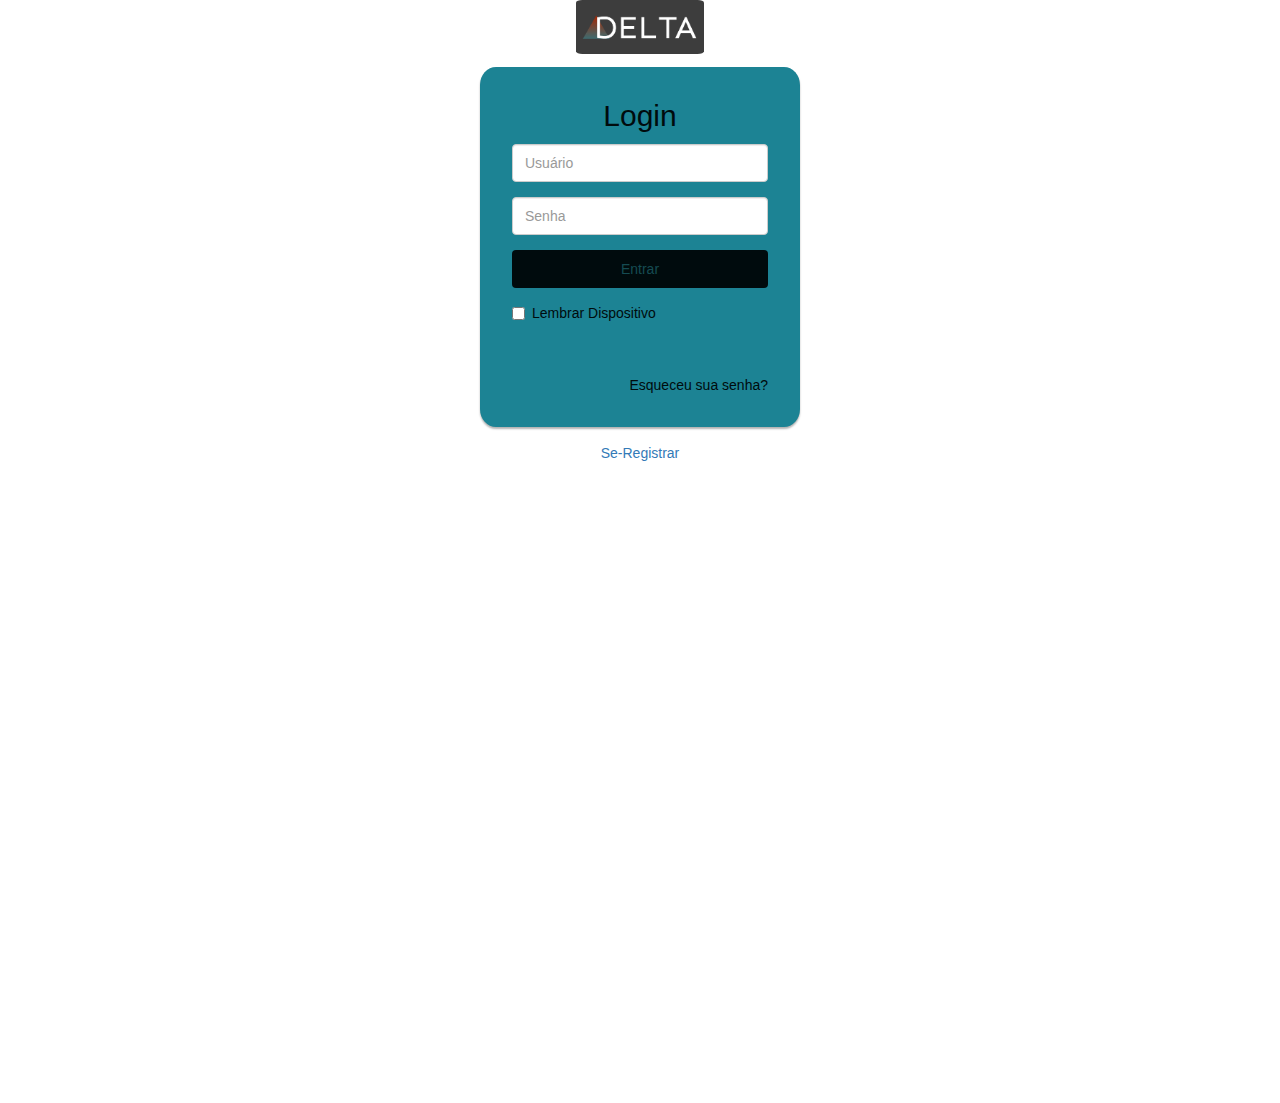
<file: Site/Telalogin/telalogin1.html>
<!DOCTYPE html>
<html lang="pt-BR">
<head>
<meta charset="utf-8">
<meta name="viewport" content="width=device-width, initial-scale=1">
<title>Delta Cadastro</title>
<link rel="stylesheet" href="telalogin1.css">
<link rel="preconnect" href="https://fonts.googleapis.com">
<link rel="preconnect" href="https://fonts.gstatic.com" crossorigin>
<link rel="stylesheet" href="https://maxcdn.bootstrapcdn.com/bootstrap/3.3.7/css/bootstrap.min.css">
<script src="https://ajax.googleapis.com/ajax/libs/jquery/1.12.4/jquery.min.js"></script>
<script src="https://maxcdn.bootstrapcdn.com/bootstrap/3.3.7/js/bootstrap.min.js"></script> 

</head>
<body>
    <!-- Cores projeto: #1C8394  #154B52   #000B0D   #390D02   #A52502 -->
    <header class="header">
            <img src="../wireframe_e_imagens/deltalogo.png" alt="logo"> 
    </header>
    
<div class="login-form">
    <form action="validar_login.php" method="post">
        <h2 class="text-center">Login</h2>       
        <div class="form-group">
            <input type="text" class="form-control" placeholder="Usuário" required="required">
        </div>
        <div class="form-group">
            <input type="password" class="form-control" placeholder="Senha" required="required">
        </div>
        <div class="form-group">
            <button type="submit" class="btn btn-block" id="botaohover">Entrar</button>
        </div>
        <div class="clearfix">
            <label class="pull-left checkbox-inline"><input type="checkbox"> Lembrar Dispositivo</label>
            <a href="#" class="pull-right">Esqueceu sua senha?</a>
        </div>        
    </form>
    <p class="text-center"><a href="../TelaRegistro/TelaRegistroUser.html">Se-Registrar</a></p>
</div>
</body>
</html>
</file>
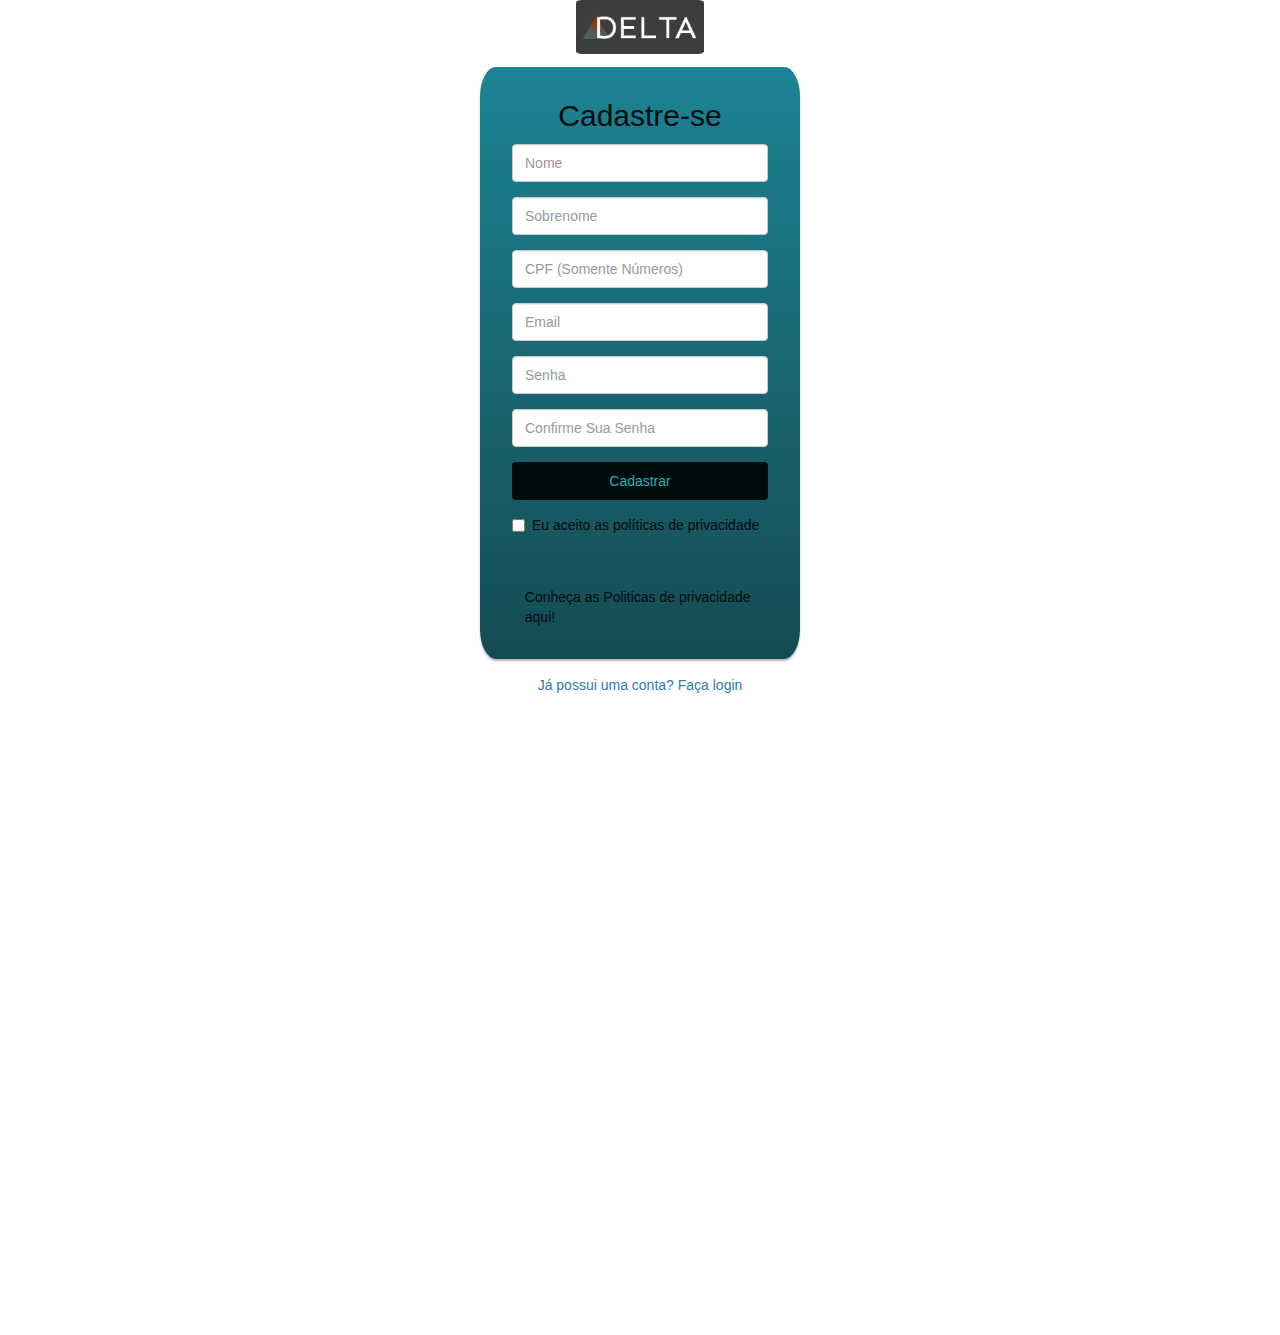
<file: Site/TelaRegistro/TelaRegistroUser.html>
<!DOCTYPE html>
<html lang="pt-BR">
<head>
    <meta charset="UTF-8">
    <meta http-equiv="X-UA-Compatible" content="IE=edge">
    <meta name="viewport" content="width=device-width, initial-scale=1.0">
    <title>Tela Registro - Delta</title>
    <link rel="stylesheet" href="TelaRegistroUser.css">
<link rel="preconnect" href="https://fonts.googleapis.com">
<link rel="preconnect" href="https://fonts.gstatic.com" crossorigin>
<link rel="stylesheet" href="https://maxcdn.bootstrapcdn.com/bootstrap/3.3.7/css/bootstrap.min.css">
<script src="https://ajax.googleapis.com/ajax/libs/jquery/1.12.4/jquery.min.js"></script>
<script src="https://maxcdn.bootstrapcdn.com/bootstrap/3.3.7/js/bootstrap.min.js"></script> 
</head>
<body>
    <header id="cabecalho">
        <img id="logo" src="../wireframe_e_imagens/deltalogo.png" alt="logo">
    </header>
    
    <div class="registro-form">
        <form action="/examples/actions/confirmation.php" method="post">
            <h2 class="text-center">Cadastre-se</h2>       
            <div class="form-group">
                <input type="text" class="form-control" placeholder="Nome" required="required">
            </div>
            <div class="form-group">
                <input type="text" class="form-control" placeholder="Sobrenome" required="required">
            </div>
            <div class="form-group">
                <input type="number" class="form-control" name="cpf" pattern="(\d{3}\.?\d{3}\.?\d{3}-?\d{2})|(\d{2}\.?\d{3}\.?\d{3}/?\d{4}-?\d{2})" maxlength="11" placeholder="CPF (Somente Números)" required="required" > 
            </div>
            <div class="form-group">
                <input type="email" class="form-control" placeholder="Email" required="required">
            </div>
            <div class="form-group">
                <input type="password" class="form-control" placeholder="Senha" id="Senha" required>
            </div>
            <div class="form-group">
                <input type="password" class="form-control" placeholder="Confirme Sua Senha" id="Senha_Confirme" required>
            </div>
            <div class="form-group">
                <button type="submit" class="btn btn-block" id="botaohover">Cadastrar</button>
            </div>
            <div class="clearfix">
                <label class="pull-left checkbox-inline"><input type="checkbox" required> Eu aceito as políticas de privacidade </label>
                <a href="#" class="pull-right">Conheça as Politicas de privacidade aqui!</a>
            </div>        
        </form>
        <p class="text-center"><a href="../Telalogin/telalogin1.html">Já possui uma conta? Faça login</a></p>
    
</body>
</html>
</file>
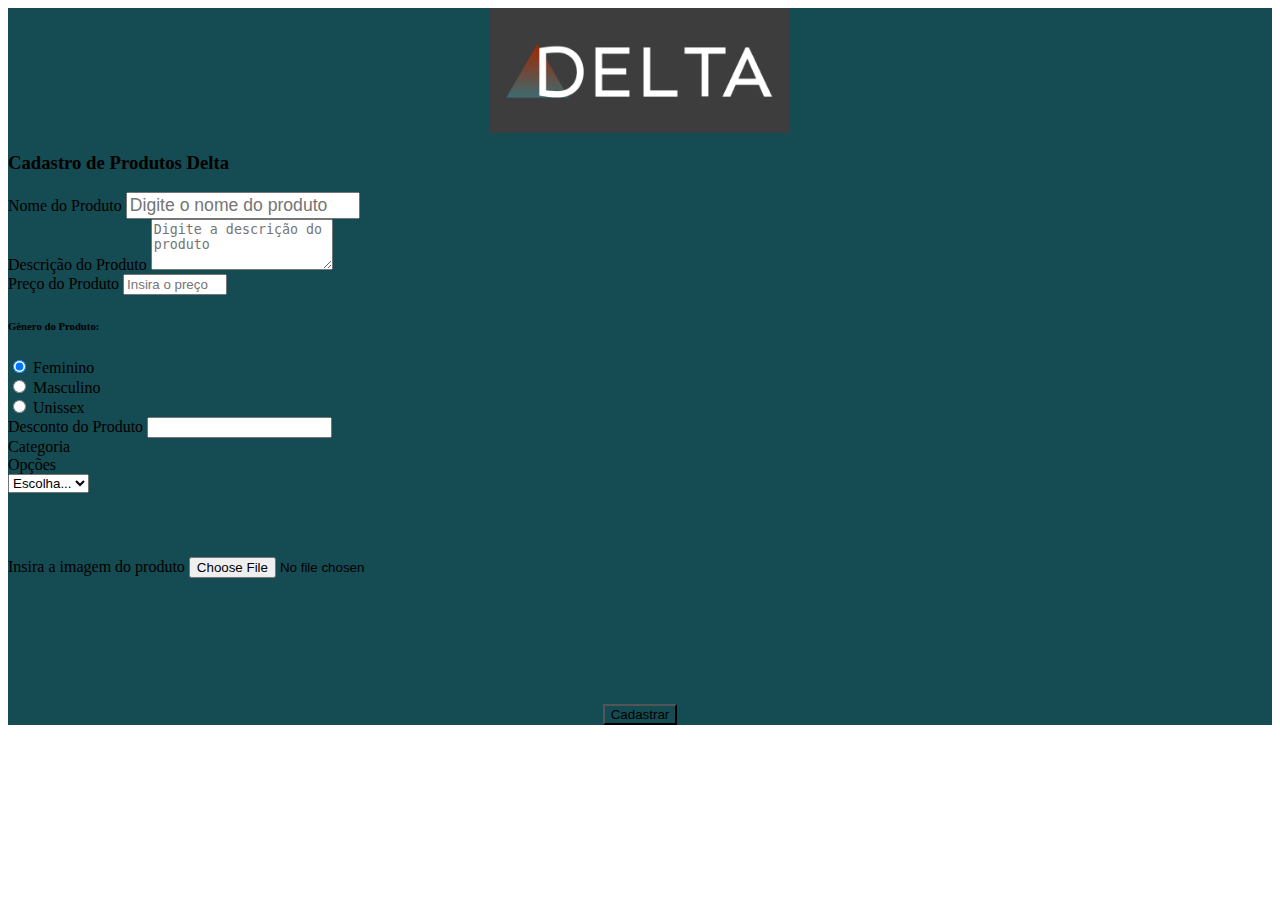
<file: Site/TelaRegistroProduto/CadastroProduto.html>
<!DOCTYPE html>
<html lang="en">
<head>
    <link rel="stylesheet" href="https://cdn.jsdelivr.net/npm/bootstrap@4.1.3/dist/css/bootstrap.min.css"
        integrity="sha384-MCw98/SFnGE8fJT3GXwEOngsV7Zt27NXFoaoApmYm81iuXoPkFOJwJ8ERdknLPMO" crossorigin="anonymous">
    <link rel="stylesheet" href="Css/CadastroProduto.css">
    <script src="https://code.jquery.com/jquery-3.3.1.slim.min.js"
        integrity="sha384-q8i/X+965DzO0rT7abK41JStQIAqVgRVzpbzo5smXKp4YfRvH+8abtTE1Pi6jizo"
        crossorigin="anonymous"></script>
    <script src="https://cdn.jsdelivr.net/npm/popper.js@1.14.3/dist/umd/popper.min.js"
        integrity="sha384-ZMP7rVo3mIykV+2+9J3UJ46jBk0WLaUAdn689aCwoqbBJiSnjAK/l8WvCWPIPm49"
        crossorigin="anonymous"></script>
    <script src="https://cdn.jsdelivr.net/npm/bootstrap@4.1.3/dist/js/bootstrap.min.js"
        integrity="sha384-ChfqqxuZUCnJSK3+MXmPNIyE6ZbWh2IMqE241rYiqJxyMiZ6OW/JmZQ5stwEULTy"
        crossorigin="anonymous"></script>
    <meta charset="utf-8">
    <title>Cadastro Produto Delta</title>
</head>
<body>
    <section class="vh-100 gradient-custom">
        <div id="logoPI">
            <img src="Imagens/logoPI.png" width="300px" height="125px">
        </div>
        <div class="container py-5 h-100">
            <div class="row justify-content-center align-items-center h-100">
                <div class="col-12 col-lg-9 col-xl-7">
                    <div class="card shadow-2-strong card-registration" style="border-radius: 15px;">
                        <div class="card-body p-4 p-md-5">
                            <h3 class="mb-4 pb-2 pb-md-0 mb-md-5">Cadastro de Produtos Delta</h3>
                            <form>
                                <div class="row">
                                    <div class="col-md-6 mb-4">
                                        <div class="form-outline">
                                            <label class="form-label" for="firstName">Nome do Produto</label>
                                            <input type="text" id="firstName" class="form-control form-control-lg"
                                                placeholder="Digite o nome do produto" required />
                                        </div>
                                    </div>
                                    <div class="col-md-6 mb-4">
                                        <div class="form-group">
                                            <label class="form-label" for="exampleFormControlTextarea1">Descrição do
                                                Produto</label>
                                            <textarea class="form-control" id="exampleFormControlTextarea1" rows="3"
                                                placeholder="Digite a descrição do produto" required></textarea>
                                        </div>
                                    </div>
                                </div>
                                <div class="row">
                                    <div class="col-md-6 mb-4 d-flex align-items-center">
                                        <div class="form-outline datepicker w-100">
                                            <label for="birthdayDate" class="form-label">Preço do Produto</label>
                                            <input type="number" min="0" class="form-control form-control-lg" id="preco"
                                                name="preco" step=".01" min="1" max="99999.99"
                                                placeholder="Insira o preço" required />
                                        </div>
                                    </div>
                                    <div class="col-md-6 mb-4">
                                        <h6 class="mb-2 pb-1">Gênero do Produto: </h6>
                                        <div class="form-check form-check-inline">
                                            <input class="form-check-input" type="radio" name="inlineRadioOptions"
                                                id="femaleGender" value="option1" checked />
                                            <label class="form-check-label" for="femaleGender">Feminino</label>
                                        </div>
                                        <div class="form-check form-check-inline">
                                            <input class="form-check-input" type="radio" name="inlineRadioOptions"
                                                id="maleGender" value="option2" />
                                            <label class="form-check-label" for="maleGender">Masculino</label>
                                        </div>
                                        <div class="form-check form-check-inline">
                                            <input class="form-check-input" type="radio" name="inlineRadioOptions"
                                                id="otherGender" value="option3" />
                                            <label class="form-check-label" for="otherGender">Unissex</label>
                                        </div>

                                    </div>
                                </div>
                                <div class="row">
                                    <div class="col-md-6 mb-4 pb-2">

                                        <div class="form-outline">
                                            <label class="form-label" for="emailAddress">Desconto do Produto</label>
                                            <input type="number" class="form-control form-control-lg"
                                                id="desconto"" name=" desconto" step="0.01" min="1" />
                                        </div>
                                    </div>
                                </div>

                                <div class="row">
                                    <div class="col-12">
                                        <div class="form-group">
                                            <label for="exampleInputEmail1">Categoria</label>
                                            <div class="input-group mb-3">
                                                <div class="input-group-prepend">
                                                    <label class="input-group-text"
                                                        for="inputGroupSelect01">Opções</label>
                                                </div>
                                                <select class="custom-select" name="categoria" id="inputGroupSelect01">
                                                    <option selected>Escolha...</option>
                                                    </option>
                                                </select>
                                            </div>
                                        </div>
                                    </div>
                                </div><form>
                                    <div class="form-group" id="upload">
                                      <label for="exampleFormControlFile1">Insira a imagem do produto</label>
                                      <input type="file" class="form-control-file">
                                    </div>
                                  </form>
                                <div class="botao">
                                    <input class="btn btn-primary btn-lg" id="botao" type="submit" value="Cadastrar" />
                                </div>
                            </form>
                        </div>
                    </div>
                </div>
            </div>
        </div>
    </section>
</body>

</html>
</file>
<file: Site/Telalogin/telalogin1.css>
.login-form {
	width: 25%;
	margin: 50% auto;
	color: #000B0D;
	
}
.login-form form {
	margin-bottom: 5%;
	background: #1C8394;
	box-shadow: 0px 2px 2px rgba(0, 0, 0, 0.3);
	padding: 10%;
	border-radius: 5%;
	
}
.header img{
	width: 10%;
	border-radius: 5%;
}


.login-form h2 {
	margin: 0 0 5%;
	color: #000B0D;
	
}
.form-control, .btn {
	min-height: 38px;
	border-radius: 2%;
}
.btn {        
	font-size: 15px;
	font-weight: bold;
	color: #154B52 ;
	background-color: #000B0D;

}
.header {
display: flex;    
flex-flow: column nowrap;
justify-content: center;  
align-items: center;


}

.pull-right {
    padding-left: 5%;
    padding-top: 20%;
	color: #000B0D;
}

.body {
 background: lightblue ;
 position: relative;
 margin-top: 50%;
 color: black;
    
}
.login-form{
    position: relative;
    margin-top: 1%;
    color: #000B0D;
	
   
}

#botaohover:hover 

{ color: #1C8394; 

transition: 0.1s;

opacity: 1;

}
.text-center{
	color: #1C8394;
}
</file>
<file: Site/TelaRegistro/TelaRegistroUser.css>
.registro-form {
	width: 25%;
	margin: 50% auto;
	color: #000B0D;
	
}
.registro-form form {
	margin-bottom: 5%;
	background-image: linear-gradient(#1C8394, #154B52);
	box-shadow: 0px 2px 2px rgba(0, 0, 0, 0.3);
	padding: 10%;
    border-radius: 5%;
	
}
.registro-form h2 {
	margin: 0 0 5%;
	color: #000B0D;
	
}
.form-control, .btn {
	min-height: 38px;
	border-radius: 2%;
}
.btn {        
	font-size: 15px;
	font-weight: bold;
	color: lightseagreen ;
	background-color: #000B0D;

}
.header {
display: flex;    
flex-flow: column nowrap;
justify-content: center;  
align-items: center;


}
#cabecalho img{
	width: 10%;
	border-radius: 5%;
}

.pull-right {
    padding-left: 5%;
    padding-top: 20%;
	color: #000B0D ;
}

.body {
 background-color: lightblue ;
 position: relative;
 margin-top: 50%;
 color: black;
    
}
.registro-form{
    position: relative;
    margin-top: 1%;
    color: #000B0D ;
	
   
}


#botaohover:hover 

{ color: #1C8394; 

transition: 0.1s;

opacity: 1;

}

#cabecalho {
    text-align: center;
  }
  
  #logo {
    display: block;
    margin: auto;
  }
</file>
<file: Site/TelaRegistroProduto/Css/CadastroProduto.css>
/*!-- Cores projeto: #1C8394  #154B52   #000B0D   #390D02   #A52502 --*/
    .gradient-custom {
    /* fallback for old browsers */
    background: #f093fb;
    
    /* Chrome 10-25, Safari 5.1-6 */
    background: -webkit-linear-gradient(to bottom right, #000B0D, #000B0D);
    
    /* W3C, IE 10+/ Edge, Firefox 16+, Chrome 26+, Opera 12+, Safari 7+ */
    background: linear-gradient(to bottom right, #154B52, #154B52);
    }
    .card-registration .select-input.form-control[readonly]:not([disabled]) {
    font-size: 1rem;
    line-height: 2.15;
    padding-left: .75em;
    padding-right: .75em;
    }
    .card-registration .select-arrow {
    top: 13px;
    }
    #logoPI{
        display: flex;
        justify-content: center;
}
    .botao #botao{
    background-color: #154B52;
}

.botao {
    justify-content: center;
    display: flex;
}
.botao #botao:hover {
    transition: .8s;
    opacity: .8;
}
#upload{
    margin-top: 5%;
    margin-bottom: 10%;
}
#firstName{
    font-size: 1.1rem;
}
</file>
